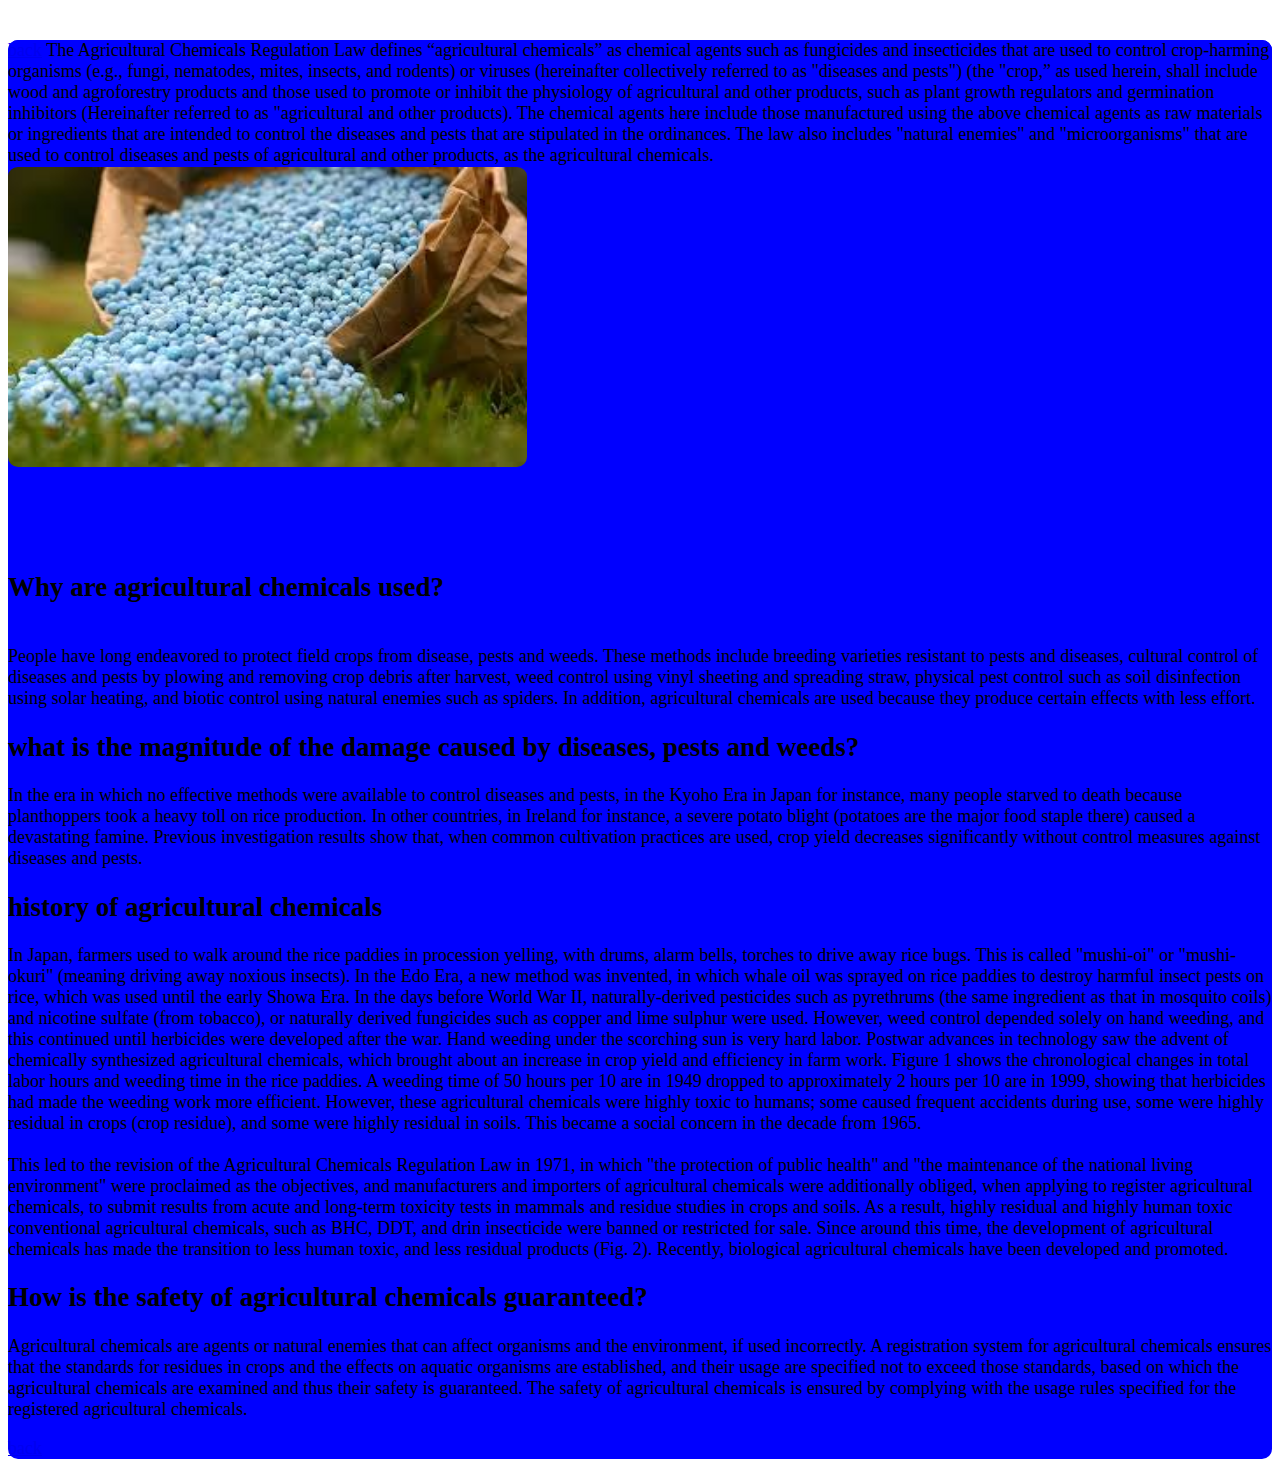
<file: know more.html>
<!DOCTYPE html>
<html lang="en">
<head>
    
    <meta charset="UTF-8">
    <meta http-equiv="X-UA-Compatible" content="IE=edge">
    <meta name="viewport" content="width=device-width, initial-scale=1.0">
    <title>Document</title>
    <style>
.call{
border: 40%;
border-width: 4px;
border-color: blue;

margin-top: 40px;
background-color: blue;
border-radius: 10px;
font-size: large;
font-family: 'Times New Roman', Times, serif;

}
.tall{
    border:3px white;
    border-radius: 10px;
    padding-top: 15px;
    padding-top: 1px;
    justify-content: center;

}

.rule{
    border: 40px;
    margin: 100px;
}
    </style>
</head>
<body>
    <div class="call">
        <p class="call">
            <a href="index.html">back</a>
            The Agricultural Chemicals Regulation Law defines “agricultural chemicals” as chemical agents such as fungicides and insecticides that are used to control crop-harming organisms (e.g., fungi, nematodes, mites, insects, and rodents) or viruses (hereinafter collectively referred to as "diseases and pests") (the "crop,” as used herein, shall include wood and agroforestry products and those used to promote or inhibit the physiology of agricultural and other products, such as plant growth regulators and germination inhibitors (Hereinafter referred to as "agricultural and other products). The chemical agents here include those manufactured using the above chemical agents as raw materials or ingredients that are intended to control the diseases and pests that are stipulated in the ordinances. The law also includes "natural enemies" and "microorganisms" that are used to control diseases and pests of agricultural and other products, as the agricultural chemicals.<br>
      
            <img class="tall" src="images/fertilizer1.jpg" height="300px"><br>
            <p class="rule"><h2>Why are agricultural chemicals used?</h2><br>
            People have long endeavored to protect field crops from disease, pests and weeds. These methods include breeding varieties resistant to pests and diseases, cultural control of diseases and pests by plowing and removing crop debris after harvest, weed control using vinyl sheeting and spreading straw, physical pest control such as soil disinfection using solar heating, and biotic control using natural enemies such as spiders. In addition, agricultural chemicals are used because they produce certain effects with less effort.
            </p>  
            <p>
                <h2>what is the magnitude of the damage caused by diseases, pests and weeds?</h2>
                In the era in which no effective methods were available to control diseases and pests, in the Kyoho Era in Japan for instance, many people starved to death because planthoppers took a heavy toll on rice production. In other countries, in Ireland for instance, a severe potato blight (potatoes are the major food staple there) caused a devastating famine.
                
                Previous investigation results show that, when common cultivation practices are used, crop yield decreases significantly without control measures against diseases and pests.
            </p>  
            <p>
                <h2>history of agricultural chemicals</h2>
                In Japan, farmers used to walk around the rice paddies in procession yelling, with drums, alarm bells, torches to drive away rice bugs. This is called "mushi-oi" or "mushi-okuri" (meaning driving away noxious insects). In the Edo Era, a new method was invented, in which whale oil was sprayed on rice paddies to destroy harmful insect pests on rice, which was used until the early Showa Era. In the days before World War II, naturally-derived pesticides such as pyrethrums (the same ingredient as that in mosquito coils) and nicotine sulfate (from tobacco), or naturally derived fungicides such as copper and lime sulphur were used. However, weed control depended solely on hand weeding, and this continued until herbicides were developed after the war. Hand weeding under the scorching sun is very hard labor.

                Postwar advances in technology saw the advent of chemically synthesized agricultural chemicals, which brought about an increase in crop yield and efficiency in farm work. Figure 1 shows the chronological changes in total labor hours and weeding time in the rice paddies. A weeding time of 50 hours per 10 are in 1949 dropped to approximately 2 hours per 10 are in 1999, showing that herbicides had made the weeding work more efficient. However, these agricultural chemicals were highly toxic to humans; some caused frequent accidents during use, some were highly residual in crops (crop residue), and some were highly residual in soils. This became a social concern in the decade from 1965.<br>
                <br>
                This led to the revision of the Agricultural Chemicals Regulation Law in 1971, in which "the protection of public health" and "the maintenance of the national living environment" were proclaimed as the objectives, and manufacturers and importers of agricultural chemicals were additionally obliged, when applying to register agricultural chemicals, to submit results from acute and long-term toxicity tests in mammals and residue studies in crops and soils. As a result, highly residual and highly human toxic conventional agricultural chemicals, such as BHC, DDT, and drin insecticide were banned or restricted for sale. Since around this time, the development of agricultural chemicals has made the transition to less human toxic, and less residual products (Fig. 2). Recently, biological agricultural chemicals have been developed and promoted.


                <p>
                   <h2> How is the safety of agricultural chemicals guaranteed?</h2>
                    Agricultural chemicals are agents or natural enemies that can affect organisms and the environment, if used incorrectly. A registration system for agricultural chemicals ensures that the standards for residues in crops and the effects on aquatic organisms are established, and their usage are specified not to exceed those standards, based on which the agricultural chemicals are examined and thus their safety is guaranteed.
                    
                    The safety of agricultural chemicals is ensured by complying with the usage rules specified for the registered agricultural chemicals.
            </p>
            <a href="index.html">back</a>
            </p>

        
        </p>
        
    </div>
</body>
</html>
</file>
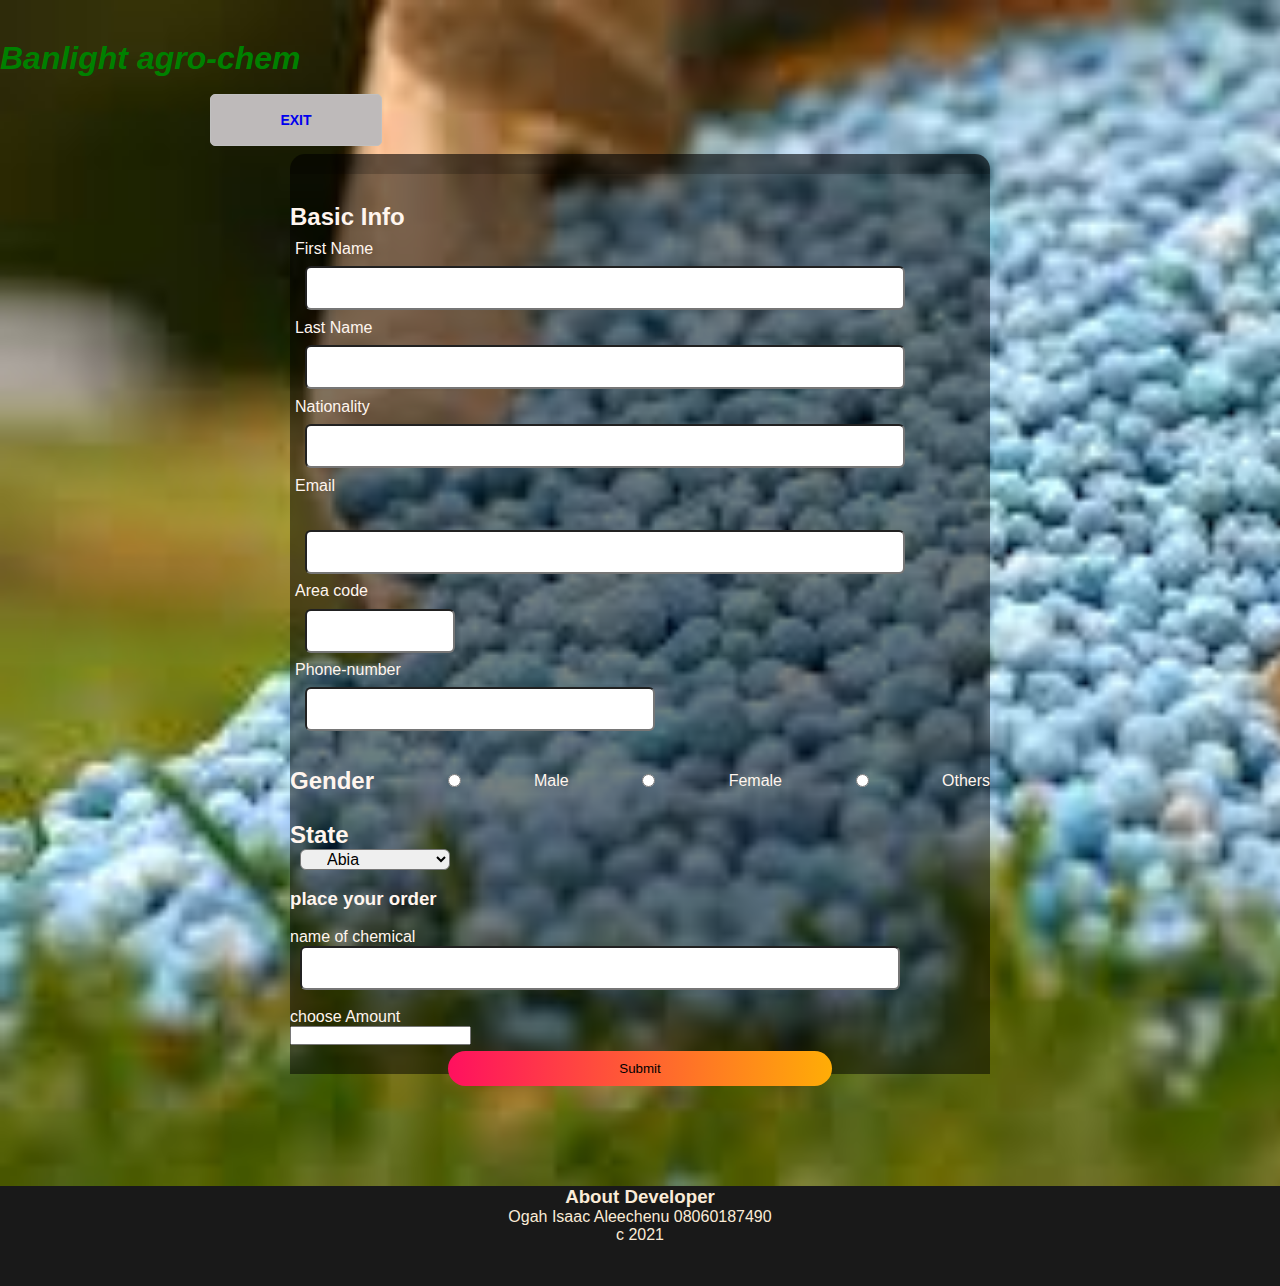
<file: shop goodies.HTML>
<html>

<head>
<meta charset="UTF-8">
<title>CONTACT US</title>
<style>
   * {
margin: 0;
padding: 0;

}
body {
    background-image: url(images/fertilizer1.jpg);
    background-size: cover;
    background-position: initial;
    background-repeat: no-repeat;
    font-family: sans-serif;
    margin-top: 40px;

}
.wrapper {
    width: 860px;
    margin: 0 auto;
    color: whitesmoke;
    
}
.wrapper ul {
    list-style: none;
    margin-top: 2%;
    color: whitesmoke

}
.wrapper ul li {
    background: rgb(190, 186, 186);
    color: rgb(219, 213, 213);
    width: 170px;
    border: 1px solid silver;
    border-radius: 5px;
    height: 50px;
    line-height: 50px;
    text-align: center;
    float: left;
    font-size: 14px;
    position: relative;
    font-family:Arial, Helvetica, sans-serif;
    font-style: none;
    font-weight: bold;

}

.wrapper ul li:hover{
    background: skyblue;
    
}
.wrapper ul ul {
    display: none;
}
.wrapper ul li:hover > ul{
    display: block;
}
.wrapper ul ul ul {
    margin-left: 170px;
    top: 0;
    position: absolute;
}
a {
    text-decoration: none;
}

.regform {
    width: 700px;
    background-color: rgba(0,0,0,0.6);
    margin: 6% auto;
    color: #FFFFFF;
    padding: 10px 0px 10px 0px;
    text-align: center;
    border-radius: 15px 15px 0px 0px;

}

.main {
    background-color: rgba(0,0,0,0.5);
    width: 700px;
    margin: -6% auto;
    height: 900px;
    justify-content: space-around;
    align-items: center;
    display: flex;
    color: seashell;
}

.form {
    padding: 12px;
    justify-content: center;
    align-items: center;
    align-items: center;
    display: flex;
}

#name {
    width: 100%;
    height: 500px;
    justify-content: space-around;
    align-items: flex-start;
    padding: 5px;
    display: flex;
    flex-direction: column;
    flex-wrap: wrap;
    position: relative;
}

#genderbox {
    width: 100%;
    height: 100px;
}
.firstname {
    width: 600px;
    position: relative;
    left: 10px;
    line-height: 40px;
    border-radius: 6px;
    padding: 0 22px;
    font-size: 16px;
}

.lastname {
    width: 600px;
    position: relative;
    left: 10px;
    line-height: 40px;
    border-radius: 6px;
    padding: 0 22px;
    font-size: 16px;   
}

.Nationality {
    width: 600px;
    position: relative;
    left: 10px;
    line-height: 40px;
    border-radius: 6px;
    padding: 0 22px;
    font-size: 16px;
}

.dob {
    width: 600px;
    position: relative;
    left: 10px;
    line-height: 40px;
    border-radius: 6px;
    padding: 0 22px;
    font-size: 16px;
}

.email {
    width: 600px;
    position: relative;
    left: 10px;
    line-height: 40px;
    border-radius: 6px;
    padding: 0 22px;
    font-size: 16px;
}

.code {
    width: 150px;
    position: relative;
    left: 10px;
    line-height: 40px;
    border-radius: 6px;
    padding: 0 22px;
    font-size: 16px;
}

.number {
    width: 350px;
    position: relative;
    left: 10px;
    line-height: 40px;
    border-radius: 6px;
    padding: 0 22px;
    font-size: 16px;
}

#genderbox {
    width: 100%;
    height: 80px;
    position: relative;
    justify-content: space-between;
    align-items: center;
    display: flex;
}

#states {
    width: 100%;
    height: 200px;
    justify-content: space-around;
    align-items: flex-end;
    padding: 5px;
    display: grid;
    flex-direction: column;
    flex-wrap: wrap;
    position: relative;
}

#state{
    width: 150px;
    position: relative;
    left: 10px;
    line-height: 40px;
    border-radius: 6px;
    padding: 0 22px;
    font-size: 16px;
}

.blck{
    color: antiquewhite;
    height: 100px;
    background-color:  rgba(0,0,0,0.9);
    position: relative;
    width: 100%;
    top: 100px;
}
.h1{
    font-style: oblique;
    color: green;
}
.submit-btn {
    width: 30%;
    padding: 10px 30px;
    cursor: pointer;
    display: block;
    margin: auto;
    background: linear-gradient(to right, #ff105f,#ffad06);
    border: 0;
    outline: none;
    border-radius: 30px;
}



</style>
</head>

<body>
    <logo class="h1"><h1 font-size="15px">Banlight agro-chem</h1></logo>
    <div class="wrapper">
        <ul>
            <li><a href="index.html">EXIT</a></li>

        </ul>
    </div>
    

    <div class="regform"><h1></h1></div>
    <div class="main">
        <form>
            <h2 class="Basic_info">Basic Info</h2>
            <div id="name">
                <label for="firstlabel">First Name</label>
                <input class="firstname" type="text" name="firs name">
                <label for="lastlabel">Last Name</label>
                <input class="lastname" type="text" name="last name">
                <label for="Nationalitylabel">Nationality</label>
                <input class="Nationality" type="text" name="Nationality">
                
                <label for="emaillabel">Email</label><br>
                <input class="email" type="email" name="email">
                <label for="Area-code">Area code</label>
                <input class="code" type="text" name="Area-code">
                <label for="Phone-number">Phone-number</label>
                <input class="number" type="text" name="phone">
            </div>
            <div id="genderbox">
                <h2 class="gender">Gender</h2>
                <input class="Male" type="radio" name="gender" value="male">
                <label class="Male">Male</label>
                <input class="Female" type="radio" name="gender" value="female">
                <label class="Female">Female</label>                <input class="Others" type="radio" name="gender" value="others">
                <label class="Others">Others</label>
            </div>
            <div class="states">
                <h2 class="Cities">State</h2>
                <select id="state" name="state">
                    <option value="Abia">Abia</option>
                    <option value="Adamawa">Adamawa</option>
                    <option value="Akwa-ibom">Akwa-ibom</option>
                    <option value="Anambra">Anambra</option>
                    <option value="Bauchi">Bauchi</option>
                    <option value="Bayelsa">Bayelsa</option>
                    <option value="Benue">Benue</option>
                    <option value="Borno">Borno</option>
                    <option value="Cross-river">Cross-river</option>
                    <option value="Delta">Delta</option>
                    <option value="Ebonyi">Ebonyi</option>
                    <option value="Edo">Edo</option>
                    <option value="Ekiti">Ekiti</option>
                    <option value="Enugu">Enugu</option>
                    <option value="Gombe">Gombe</option>
                    <option value="Imo">Imo</option>
                    <option value="Jigawa">Jigawa</option>
                    <option value="Kaduna">Kaduna</option>
                    <option value="Kano">Kano</option>
                    <option value="Katsina">Katsina</option>
                    <option value="Kebbi">Kebbi</option>
                    <option value="Koggi">Koggi</option>
                    <option value="Kwara">Kwara</option>
                    <option value="Lagos">Lagos</option>
                    <option value="Nassararwa">Nassararwa</option>
                    <option value="Niger">Niger</option>
                    <option value="Ogun">Ogun</option>
                    <option value="Ondo">Ondo</option>
                    <option value="Osun">Osun</option>
                    <option value="Oyo">Oyo</option>
                    <option value="Platue">Platue</option>
                    <option value="Rivers">Rivers</option>
                    <option value="Sokoto">Sokoto</option>
                    <option value="Taraba">Taraba</option>
                    <option value="Yobe">Yobe</option>
                    <option value="Zamfara">Zamfara</option>
                    <option value="FCT">FCT</option>
                </select><br>
                <br>
                <h3 class="upload">place your order</h3><br>
                <label for="firstlabel">name of chemical</label>
                <input class="firstname" type="text" name="name of chemical"><br>
                <br>
                <label class="picture">choose Amount</label><br>
                <input class="" type="number" name="">
               
               
            </div>
            </div>
        </form>
        </div>
        <div>
            <br>
            <br>
            <br>
            <button type="submit" class="submit-btn">Submit</button>
            <a href="SIGN-UP.HTML"></a>

        </div>
    
            
<div class="blck">
    <center>
        <h3>About Developer</h3>
        <p>Ogah Isaac Aleechenu 08060187490</p>
        <p>c 2021</p>
    </center>
</div>
</body>
</html>
</file>
